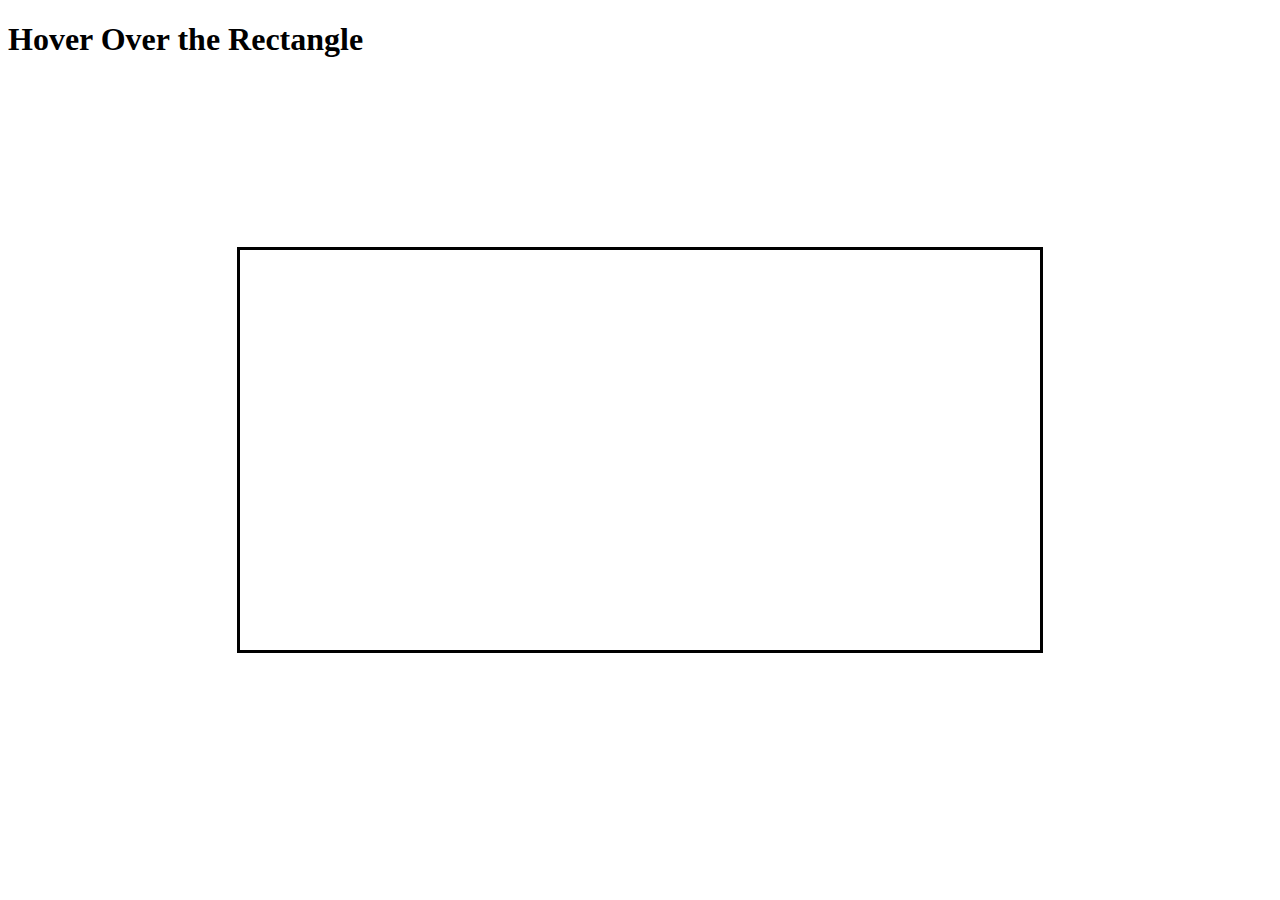
<file: 1st/index.html>
<!DOCTYPE html>
<html lang="en">

<head>
    <meta charset="UTF-8">
    <meta name="viewport" content="width=device-width, initial-scale=1.0">
    <title>Rectangle</title>
    <link rel="stylesheet" href="./style.css">
</head>

<body>

    <h1>Hover Over the Rectangle</h1>
    <div id="center"></div>


    <script src="https://cdnjs.cloudflare.com/ajax/libs/gsap/3.12.5/gsap.min.js"
        integrity="sha512-7eHRwcbYkK4d9g/6tD/mhkf++eoTHwpNM9woBxtPUBWm67zeAfFC+HrdoE2GanKeocly/VxeLvIqwvCdk7qScg=="
        crossorigin="anonymous" referrerpolicy="no-referrer"></script>
    <script src="./script.js"> </script>
</body>

</html>
</file>
<file: 1st/style.css>
#center{
    position: absolute;
    top: 50%;
    left: 50%;
    transform:translate(-50%,-50%);
    height: 400px;
    width: 800px;
    border: 3px solid black;
}
</file>
